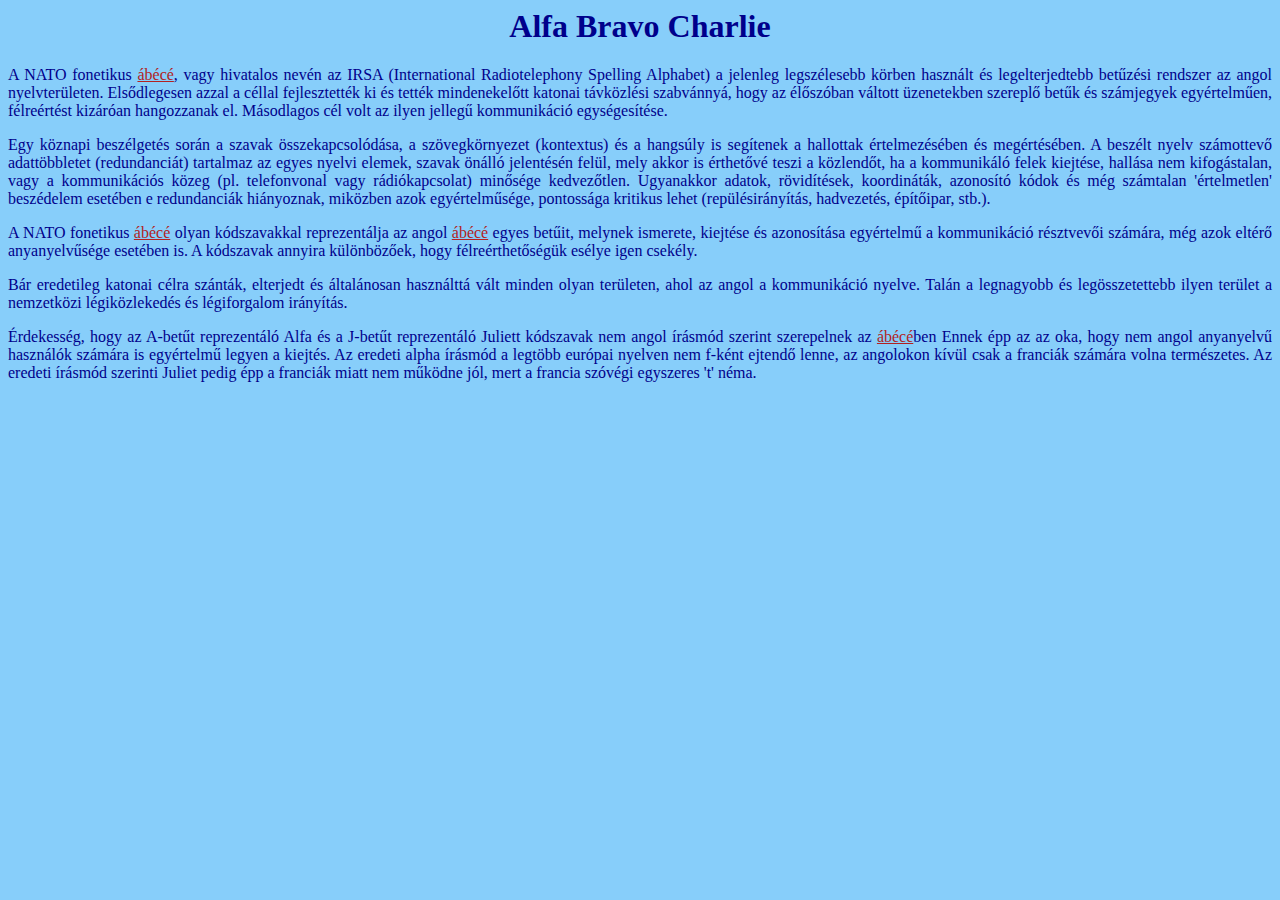
<file: IKT beadandó/index.html>
<!DOCTYPE HTML PUBLIC "-//W3C//DTD HTML 4.01 Transitional//EN">
<html>
<head>
<meta http-equiv="Content-Type" content="text/html">
<link rel=stylesheet type=text/css href=stilus.css>
<title>Alfa Bravo Charlie</title>
</head>
<body>
<h1>Alfa Bravo Charlie</h1>
<p>A NATO fonetikus <a href="abc.html">ábécé</a>, vagy hivatalos nevén az IRSA (International Radiotelephony Spelling Alphabet) a jelenleg legszélesebb körben használt és legelterjedtebb betűzési rendszer az angol nyelvterületen. Elsődlegesen azzal a céllal fejlesztették ki és tették mindenekelőtt katonai távközlési szabvánnyá, hogy az élőszóban váltott üzenetekben szereplő betűk és számjegyek egyértelműen, félreértést kizáróan hangozzanak el. Másodlagos cél volt az ilyen jellegű kommunikáció egységesítése.</p>
<p>Egy köznapi beszélgetés során a szavak összekapcsolódása, a szövegkörnyezet (kontextus) és a hangsúly is segítenek a hallottak értelmezésében és megértésében. A beszélt nyelv számottevő adattöbbletet (redundanciát) tartalmaz az egyes nyelvi elemek, szavak önálló jelentésén felül, mely akkor is érthetővé teszi a közlendőt, ha a kommunikáló felek kiejtése, hallása nem kifogástalan, vagy a kommunikációs közeg (pl. telefonvonal vagy rádiókapcsolat) minősége kedvezőtlen. Ugyanakkor adatok, rövidítések, koordináták, azonosító kódok és még számtalan 'értelmetlen' beszédelem esetében e redundanciák hiányoznak, miközben azok egyértelműsége, pontossága kritikus lehet (repülésirányítás, hadvezetés, építőipar, stb.).</p>
<p>A NATO fonetikus <a href="abc.html">ábécé</a> olyan kódszavakkal reprezentálja az angol <a href="abc.html">ábécé</a> egyes betűit, melynek ismerete, kiejtése és azonosítása egyértelmű a kommunikáció résztvevői számára, még azok eltérő anyanyelvűsége esetében is. A kódszavak annyira különbözőek, hogy félreérthetőségük esélye igen csekély.</p>
<p>Bár eredetileg katonai célra szánták, elterjedt és általánosan használttá vált minden olyan területen, ahol az angol a kommunikáció nyelve. Talán a legnagyobb és legösszetettebb ilyen terület a nemzetközi légiközlekedés és légiforgalom irányítás.</p>
<p>Érdekesség, hogy az A-betűt reprezentáló Alfa és a J-betűt reprezentáló Juliett kódszavak nem angol írásmód szerint szerepelnek az <a href="abc.html">ábécé</a>ben Ennek épp az az oka, hogy nem angol anyanyelvű használók számára is egyértelmű legyen a kiejtés. Az eredeti alpha írásmód a legtöbb európai nyelven nem f-ként ejtendő lenne, az angolokon kívül csak a franciák számára volna természetes. Az eredeti írásmód szerinti Juliet pedig épp a franciák miatt nem működne jól, mert a francia szóvégi egyszeres 't' néma.</p>
</body>
</html>
</file>
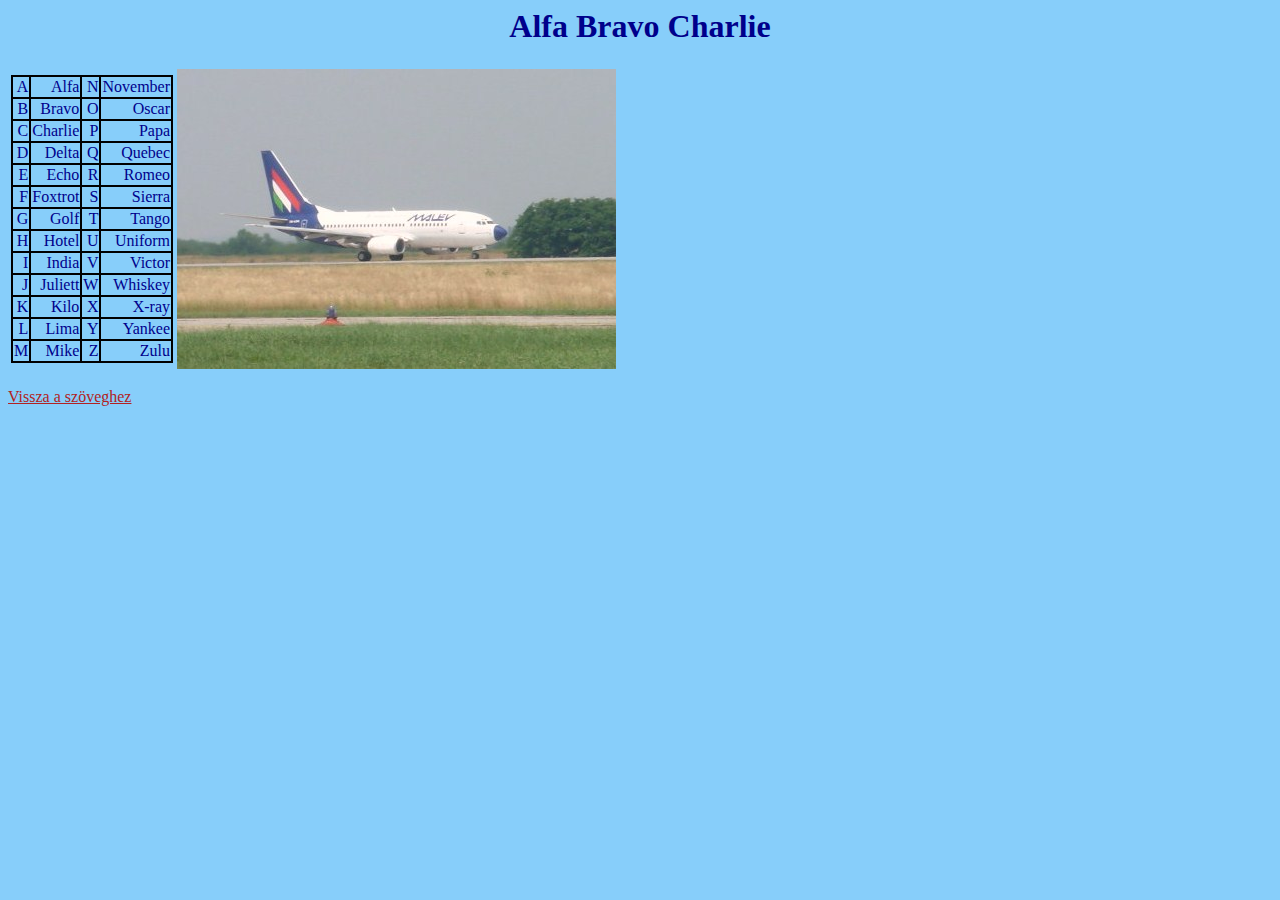
<file: IKT beadandó/abc.html>
<!DOCTYPE HTML PUBLIC "-//W3C//DTD HTML 4.01 Transitional//EN">
<html>
<head>
<meta http-equiv="Content-Type" content="text/html;">
<link rel=stylesheet type=text/css href=stilus.css>
<title>Alfa Bravo Charlie</title>
</head>
<body>
    <h1>Alfa Bravo Charlie</h1>
<table>
<tr>
    <td>
        <table class="tabla">
            <tr>
                <td class="tabla">A</td>
                <td class="tabla">Alfa</td>
                <td class="tabla">N</td>
                <td class="tabla">November</td>
            </tr>
            <tr>
                <td class="tabla">B</td>
                <td class="tabla">Bravo</td>
                <td class="tabla">O</td>
                <td class="tabla">Oscar</td>

            </tr>
            <tr>
                <td class="tabla">C</td>
                <td class="tabla">Charlie</td>
                <td class="tabla">P</td>
                <td class="tabla">Papa</td>

            </tr>
            <tr>
                <td class="tabla">D</td>
                <td class="tabla">Delta</td>
                <td class="tabla">Q</td>
                <td class="tabla">Quebec</td>

            </tr>
            <tr>
                <td class="tabla">E</td>
                <td class="tabla">Echo</td>
                <td class="tabla">R</td>
                <td class="tabla">Romeo</td>

            </tr>
            <tr>
                <td class="tabla">F</td>
                <td class="tabla">Foxtrot</td>
                <td class="tabla">S</td>
                <td class="tabla">Sierra</td>

            </tr>
            <tr>
                <td class="tabla">G</td>
                <td class="tabla">Golf</td>
                <td class="tabla">T</td>
                <td class="tabla">Tango</td>

            </tr>
            <tr>
                <td class="tabla">H</td>
                <td class="tabla">Hotel</td>
                <td class="tabla">U</td>
                <td class="tabla">Uniform</td>

            </tr>
            <tr>
                <td class="tabla">I</td>
                <td class="tabla">India</td>
                <td class="tabla">V</td>
                <td class="tabla">Victor</td>

            </tr>
            <tr>
                <td class="tabla">J</td>
                <td class="tabla">Juliett</td>
                <td class="tabla">W</td>
                <td class="tabla">Whiskey</td>

            </tr>
            <tr>
                <td class="tabla">K</td>
                <td class="tabla">Kilo</td>
                <td class="tabla">X</td>
                <td class="tabla">X-ray</td>

            </tr>
            <tr>
                <td class="tabla">L</td>
                <td class="tabla">Lima</td>
                <td class="tabla">Y</td>
                <td class="tabla">Yankee</td>

            </tr>
            <tr>
                <td class="tabla">M</td>
                <td class="tabla">Mike</td>
                <td class="tabla">Z</td>
                <td class="tabla">Zulu</td>
            </tr>
        </table>
    </td>
    <td>
        <img src="repulo.jpg" alt="Repülő" id="repulo">
    </td>
</tr>
</table>
<p><a href="index.html">Vissza a szöveghez</a></p>
</body>
</html>
</file>
